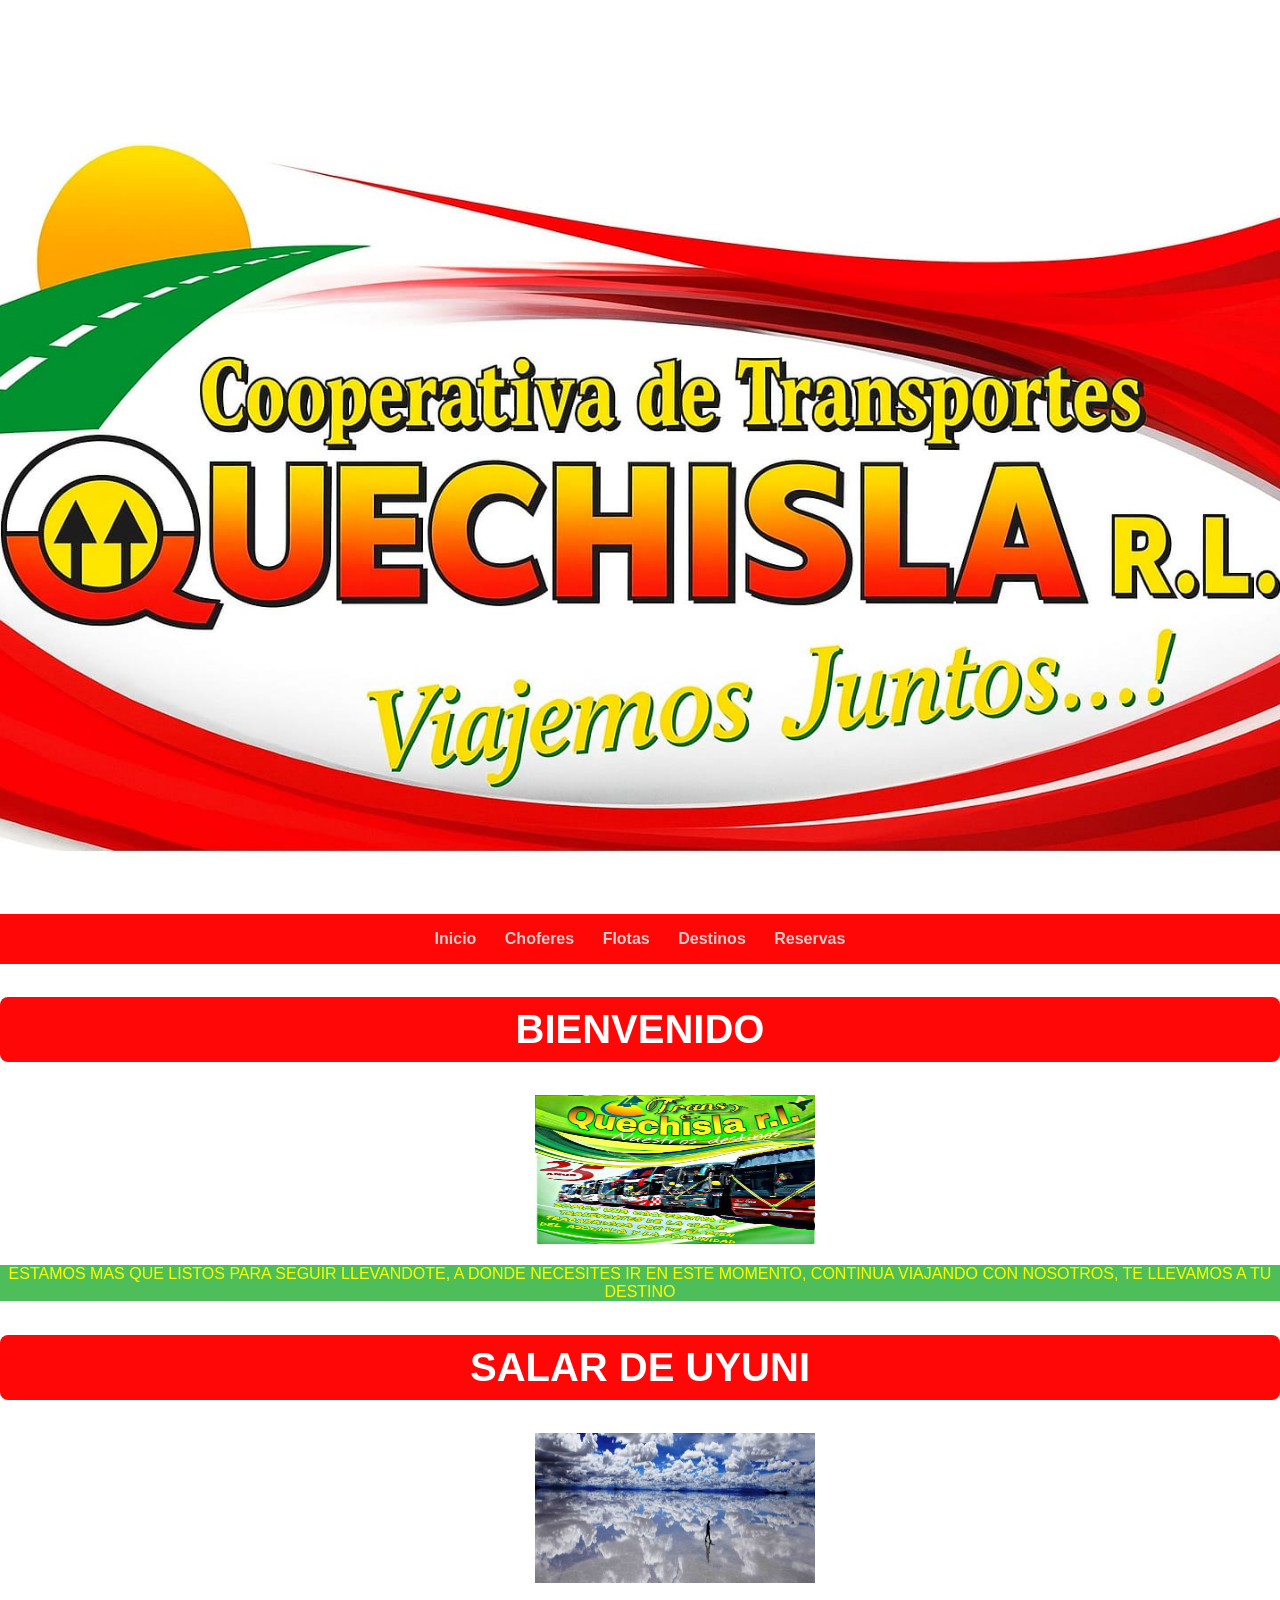
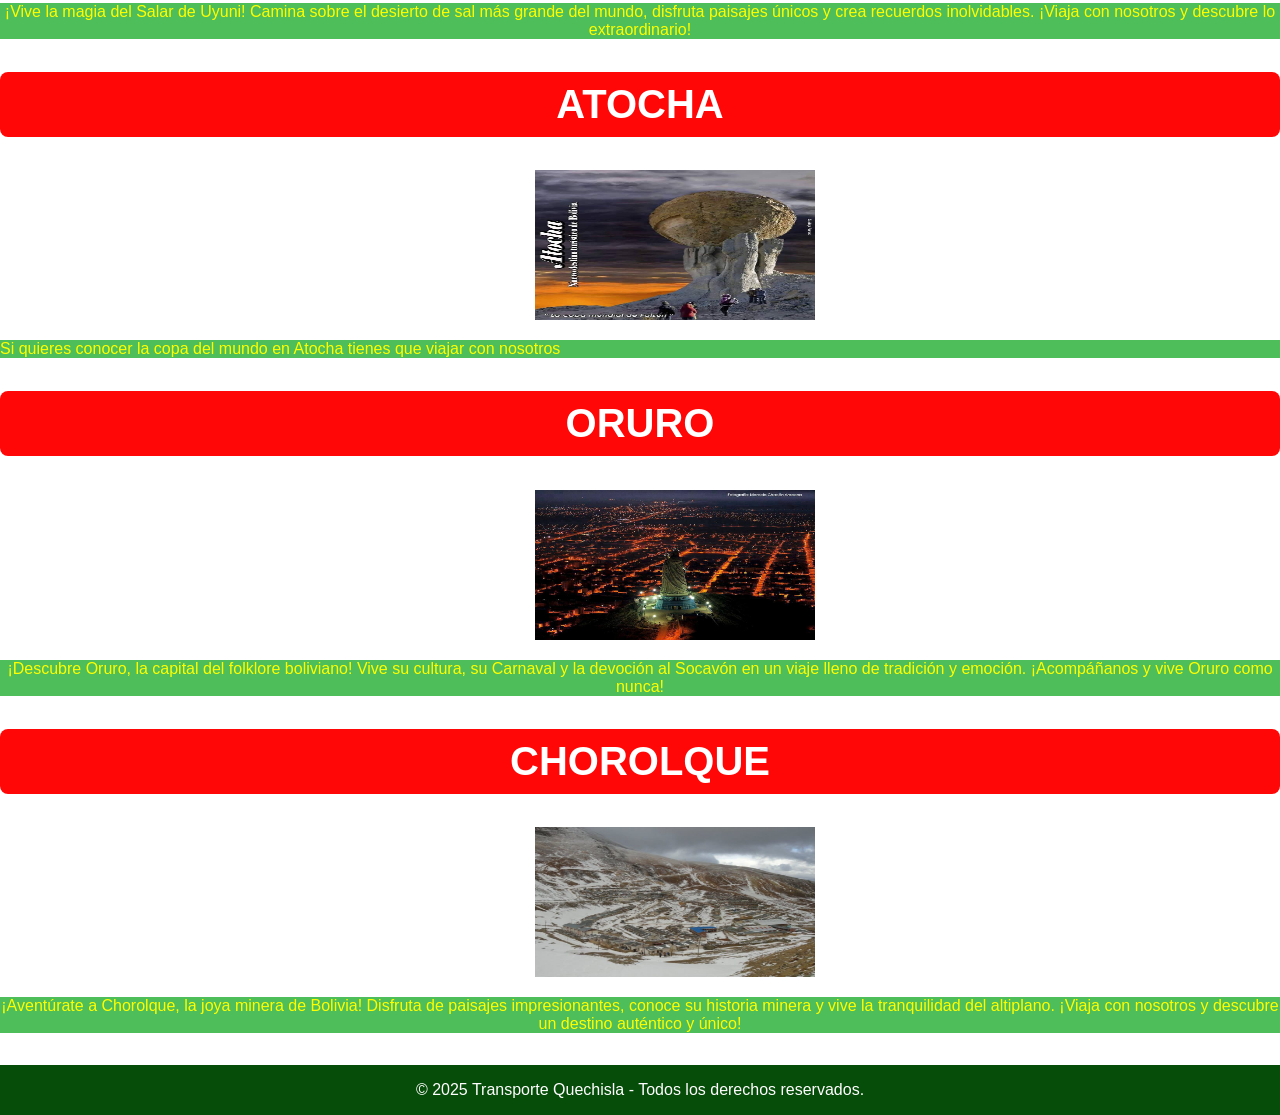
<file: index.html>
<!DOCTYPE html>
<html lang="es">
<head>
  <meta charset="UTF-8" />
  <meta name="viewport" content="width=device-width, initial-scale=1.0" />
  <title>Transporte Quechisla</title>
  <link rel="stylesheet" href="ESTI.css" />  
  
</head>
<body>

  <header>

  </header>

  <nav class="menu">
    <a href="index.html">Inicio</a>
    <a href="CHOFERES.html">Choferes</a>
    <a href="FLOTAS.html">Flotas</a>
    <a href="DESTINOS.html">Destinos</a>
    <a href="RESERVAS.html">Reservas</a>

  </nav>

  <div class="contenedor">

    
      <h2>BIENVENIDO  </h2>
      <img src="QUECHISLA.jpg">
      <p class="el">ESTAMOS MAS QUE LISTOS PARA SEGUIR LLEVANDOTE, A DONDE NECESITES IR EN ESTE MOMENTO, CONTINUA VIAJANDO CON NOSOTROS, TE LLEVAMOS A TU DESTINO</p>
   <div class="cuadro">
    <h2>SALAR DE UYUNI</h2>
     <img src="UYUNI.jpg">
    <p class="el">¡Vive la magia del Salar de Uyuni! Camina sobre el desierto de sal más grande del mundo, disfruta paisajes únicos y crea recuerdos inolvidables. ¡Viaja con nosotros y descubre lo extraordinario!
    </P1>
    <h2>ATOCHA</h2>
    <img src="copa.jpg">
    <P class="el">Si quieres conocer la copa del mundo en Atocha tienes que viajar con nosotros  </P1>
   <h2>ORURO </h2>
   <img src="2ORURO.jpg">
   <P class="el">¡Descubre Oruro, la capital del folklore boliviano! Vive su cultura, su Carnaval y la devoción al Socavón en un viaje lleno de tradición y emoción. ¡Acompáñanos y vive Oruro como nunca!</P1>
   <h2>CHOROLQUE</h2>
   <img src="2CHOROLQUE.jpg">
   <P class="el">¡Aventúrate a Chorolque, la joya minera de Bolivia! Disfruta de paisajes impresionantes, conoce su historia minera y vive la tranquilidad del altiplano. ¡Viaja con nosotros y descubre un destino auténtico y único!</P1>
  </div>


        
  <footer>
    &copy; 2025 Transporte Quechisla - Todos los derechos reservados.
  </footer>

</body>
</html>
</file>
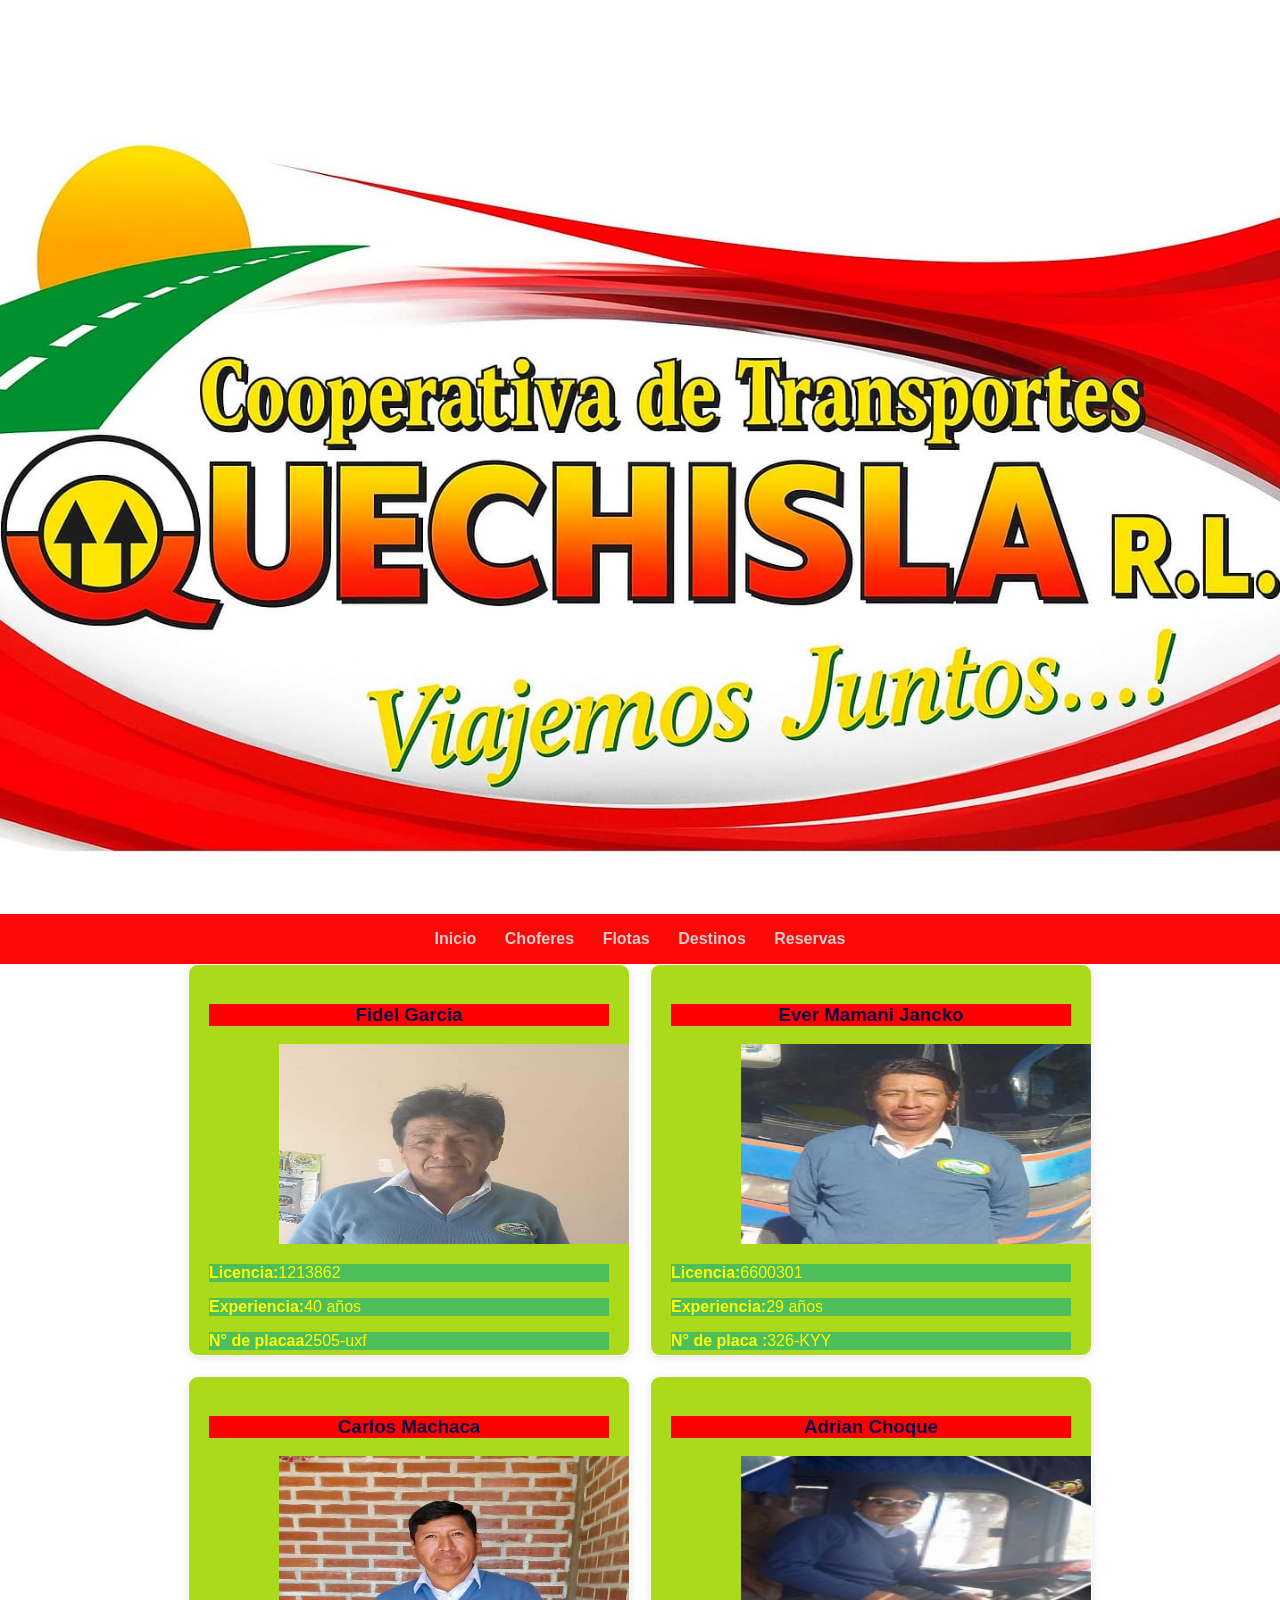
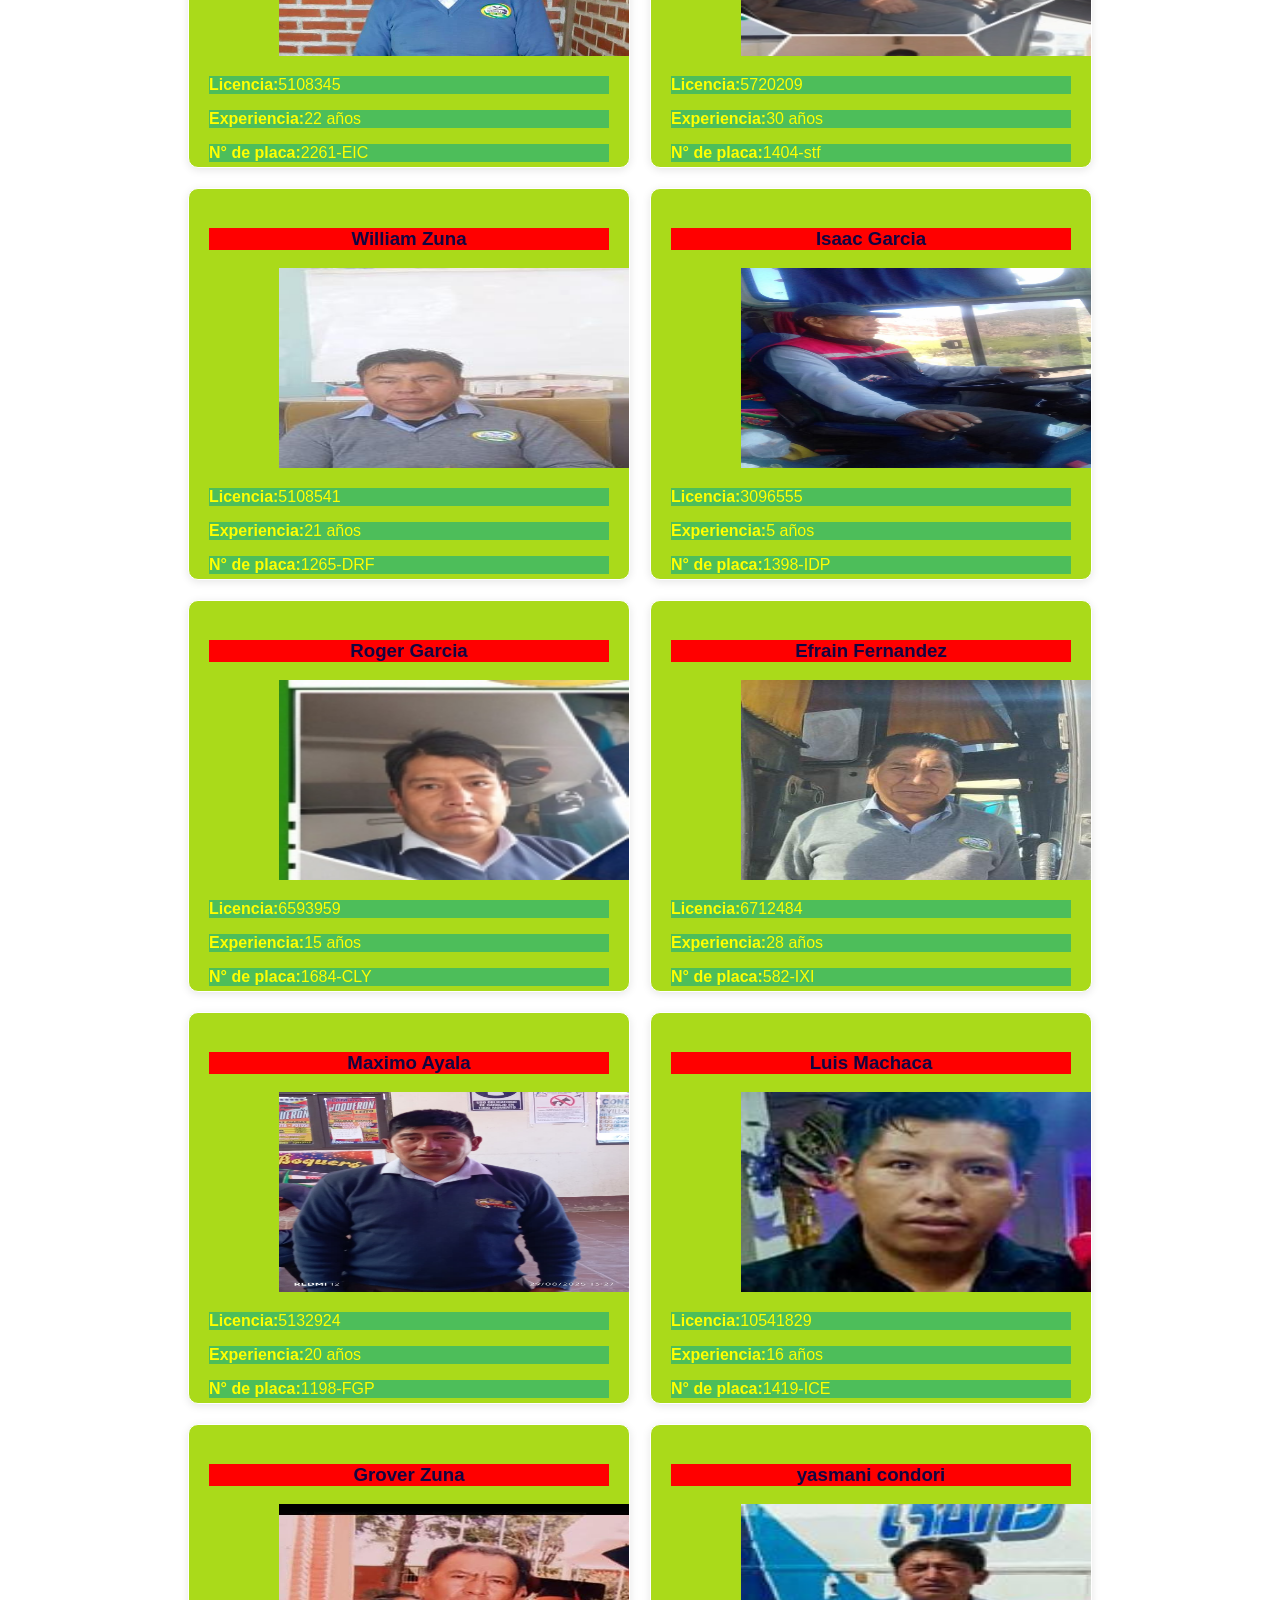
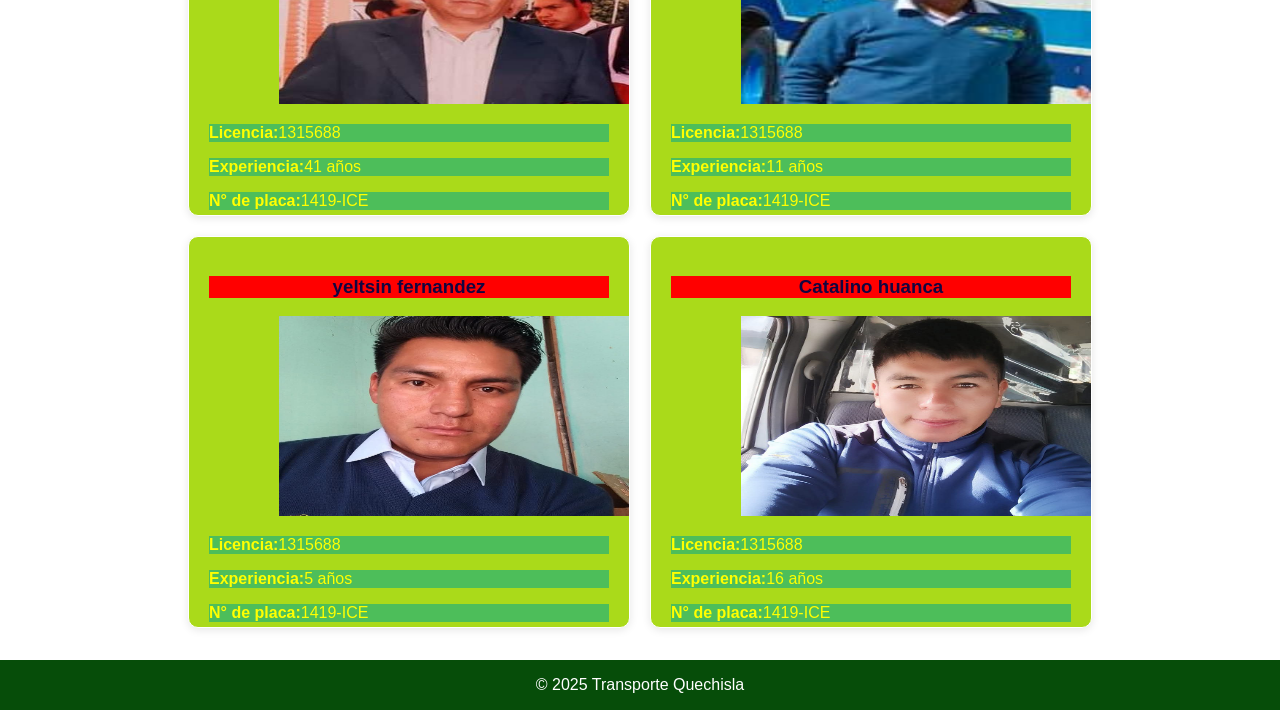
<file: CHOFERES.html>
<!DOCTYPE html>
<html lang="es">
<head>
  <meta charset="UTF-8">
  <title>Choferes | Transporte Quechisla</title>
  <link rel="stylesheet" href="ESTI.css">
</head>
<body>
  <header>
  </header>

  <nav class="menu">
    <a href="index.html">Inicio</a>
    <a href="CHOFERES.html">Choferes</a>
    <a href="FLOTAS.html">Flotas</a>
    <a href="DESTINOS.html">Destinos</a>
    <a href="RESERVAS.html">Reservas</a>
 
  </nav>
  

  <div class="contenedor">
    <section class="cards-contenedor">
      <div class="card">
       
        <h3>Fidel Garcia</h3>
        <img src="fidel.jpg">
        <p><strong>Licencia:</strong>1213862</p>
        <p><strong>Experiencia:</strong> 40 años</p>
        <p><strong>N° de placaa </strong>2505-uxf</p>
       
      </div>
  

      <div class="card">
        <h3>Ever Mamani Jancko</h3>
        <img src="ever mamani.jpg">
        <p><strong>Licencia:</strong> 6600301</p>
        <p><strong>Experiencia:</strong> 29 años</p>
        <p><strong>N° de placa :</strong> 326-KYY</p>
      </div>

      <div class="card">
        <h3>Carlos Machaca</h3>
         <img src="carlos.jpg">
        <p><strong>Licencia:</strong> 5108345</p>
        <p><strong>Experiencia:</strong> 22 años</p>
        <p><strong>N° de placa:</strong>2261-EIC</p>
      </div>

      <div class="card">
        <h3>Adrian Choque</h3>
        <img src="adrian.jpg">
        <p><strong>Licencia:</strong> 5720209</p>
        <p><strong>Experiencia:</strong> 30 años</p>
        <p><strong>N° de placa:</strong>1404-stf</p>
        

      </div>
      <div class="card">
        <h3>William Zuna </h3>
        <img src="willian zuna.jpg">
        <p><strong>Licencia:</strong> 5108541</p>
        <p><strong>Experiencia:</strong> 21 años</p>
        <p><strong>N° de placa:</strong>1265-DRF</p>
        

      </div>
      <div class="card">
        <h3>Isaac Garcia</h3>
        <img src="issac.jpg">
        <p><strong>Licencia:</strong> 3096555</p>
        <p><strong>Experiencia:</strong> 5 años</p>
        <p><strong>N° de placa:</strong>1398-IDP</p>
        

      </div>
      <div class="card">
        <h3>Roger Garcia</h3>
        <img src="roger.jpg">
        <p><strong>Licencia:</strong> 6593959</p>
        <p><strong>Experiencia:</strong> 15 años</p>
        <p><strong>N° de placa:</strong>1684-CLY</p>
        

      </div>
      
      <div class="card">
        <h3>Efrain Fernandez </h3>
         <img src="efrain.jpg">
        <p><strong>Licencia:</strong>6712484</p>
        <p><strong>Experiencia:</strong> 28 años</p>
        <p><strong>N° de placa:</strong>582-IXI</p>
        

      </div>
      <div class="card">
        <h3>Maximo Ayala </h3>
        <img src="maxi.jpg.jpg">
        <p><strong>Licencia:</strong>5132924</p>
        <p><strong>Experiencia:</strong> 20 años</p>
        <p><strong>N° de placa:</strong>1198-FGP</p>
        

      </div>
      <div class="card">
        <h3>Luis Machaca</h3>
        <img src="juan luis.jpg">
        <p><strong>Licencia:</strong> 10541829</p>
        <p><strong>Experiencia:</strong> 16 años</p>
        <p><strong>N° de placa:</strong>1419-ICE</p>

        

      </div>
      <div class="card">
        <h3>Grover Zuna </h3>
        <img src="grover.jpg">
        <p><strong>Licencia:</strong>1315688</p>
        <p><strong>Experiencia:</strong> 41 años</p>
        <p><strong>N° de placa:</strong>1419-ICE</p>

        

      </div>
       <div class="card">
        <h3>yasmani condori</h3>
        <img src="yasmani.jpg">
        <p><strong>Licencia:</strong>1315688</p>
        <p><strong>Experiencia:</strong> 11 años</p>
        <p><strong>N° de placa:</strong>1419-ICE</p>

        

    
      </div>
       <div class="card">
        <h3>yeltsin fernandez</h3>
        <img src="yeltsin.jpg">
        <p><strong>Licencia:</strong>1315688</p>
        <p><strong>Experiencia:</strong> 5 años</p>
        <p><strong>N° de placa:</strong>1419-ICE</p>

        

      </div>
      <div class="card">
        <h3>Catalino huanca </h3>
        <img src="catalino.jpg">
        <p><strong>Licencia:</strong>1315688</p>
        <p><strong>Experiencia:</strong> 16 años</p>
        <p><strong>N° de placa:</strong>1419-ICE</p>

        
 
      </div>


    </section> 
  </div>


  <footer>
    &copy; 2025 Transporte Quechisla
  </footer>
</body>
</html>
</file>
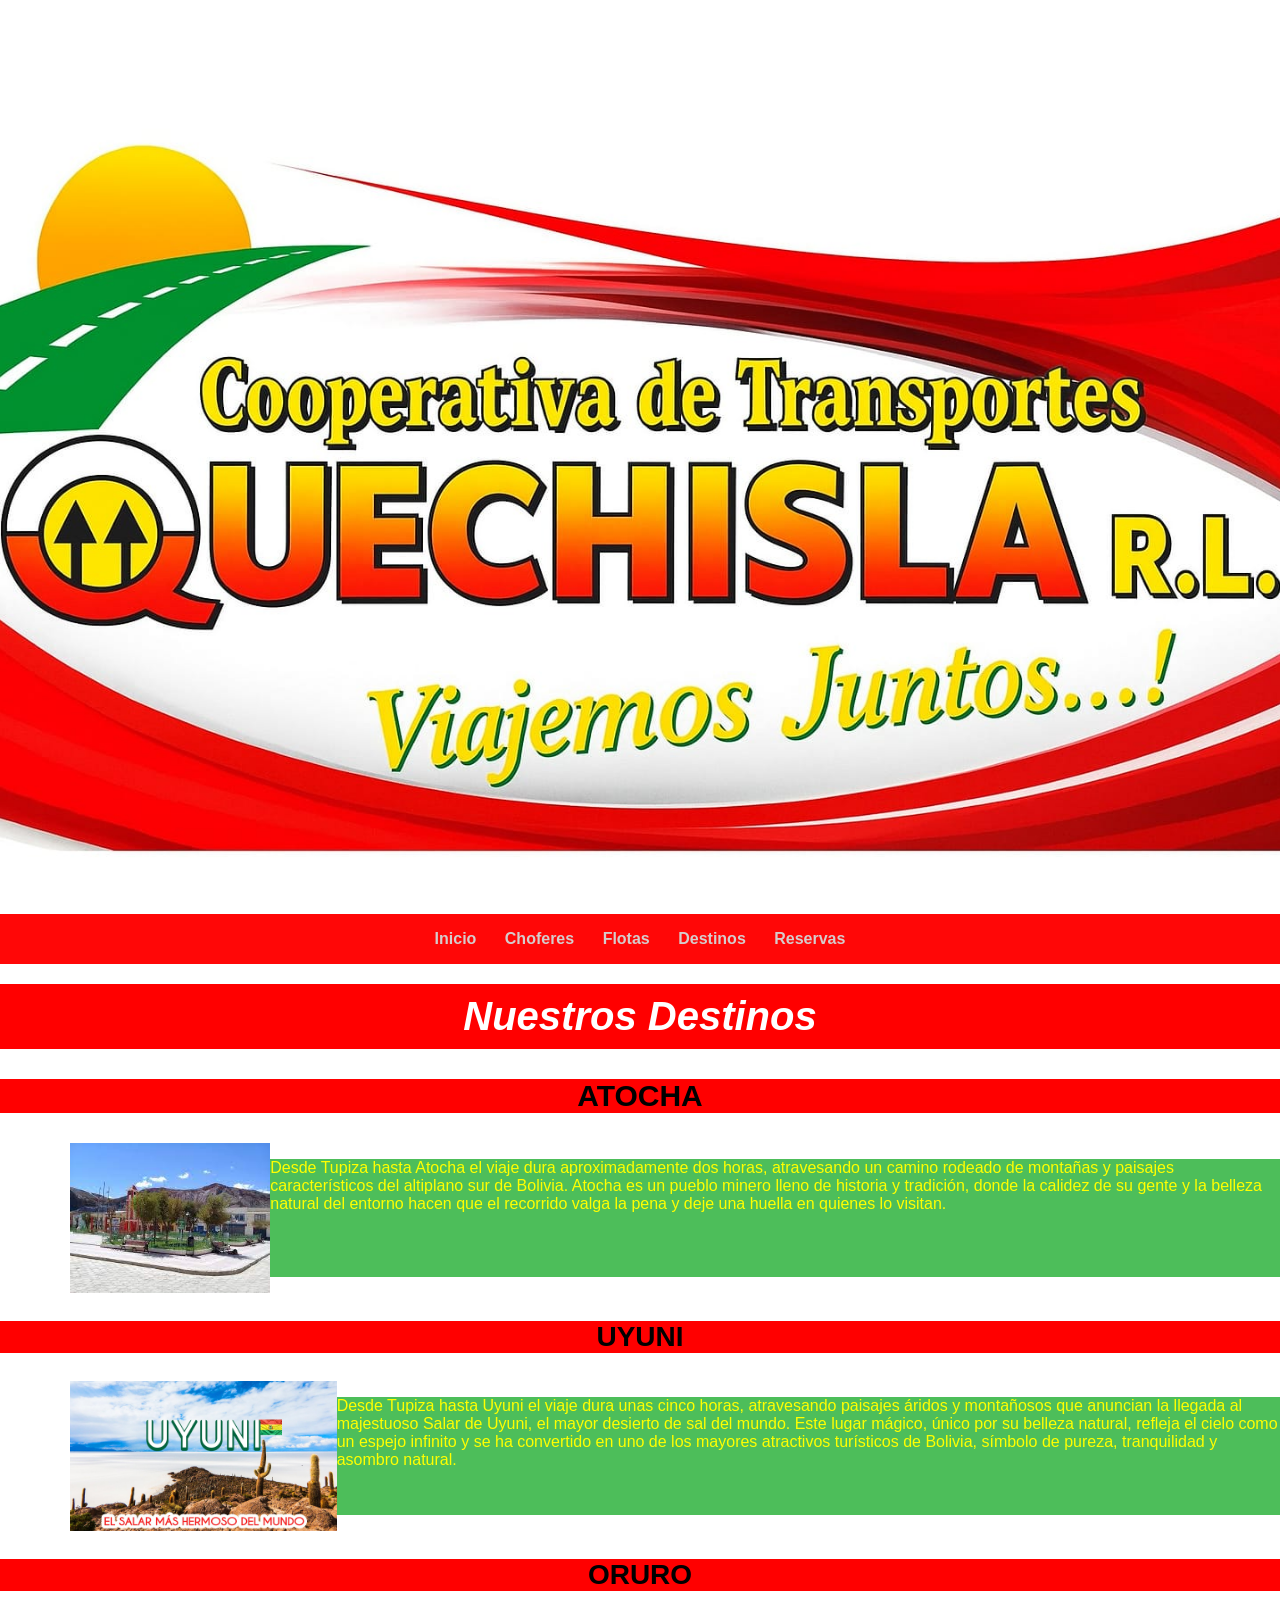
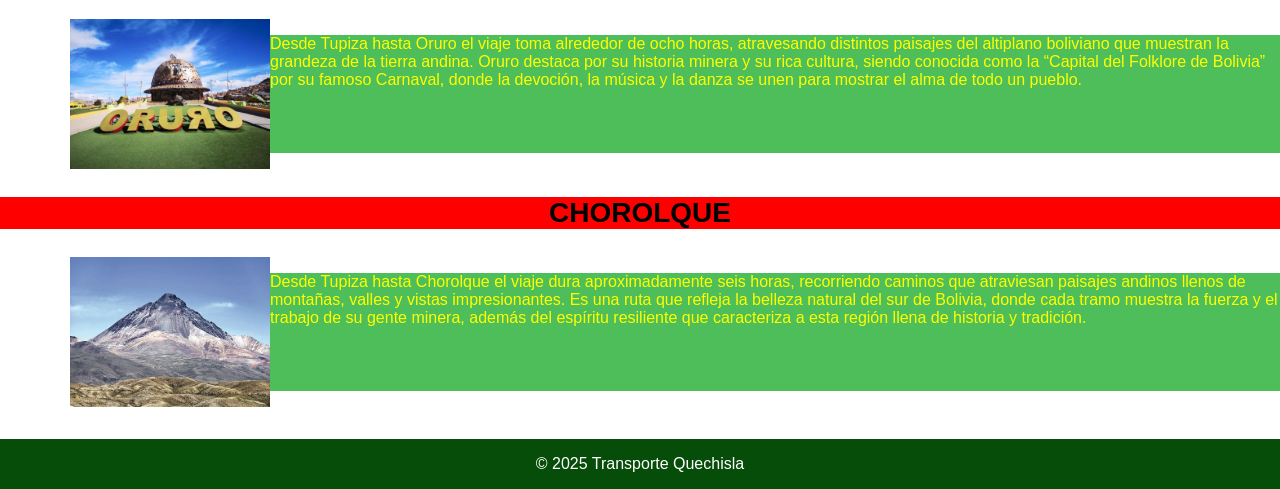
<file: DESTINOS.html>
<!DOCTYPE html>
<html lang="es">
<head>
  <meta charset="UTF-8">
  <title>Destinos | Transporte Quechisla</title>
  <link rel="stylesheet" href="ESTI.css">
</head>
<body>
  <header>
 
  </header>

  <nav class="menu">
    <a href="index.html">Inicio</a>
    <a href="CHOFERES.html">Choferes</a>
    <a href="FLOTAS.html">Flotas</a>
  
    <a href="DESTINOS.html">Destinos</a>
    <a href="RESERVAS.html">Reservas</a>
  
  </nav>


  <h1 style="text-align:center; margin:20px 0;">Nuestros Destinos</h1>
  
  <div class="destinos">
     <h3 style="font-size: 30px;">ATOCHA</h3>
    <div class="destino">
     
      <img src="ATOC.jpg">
      <p>Desde Tupiza hasta Atocha el viaje dura aproximadamente dos horas, atravesando un camino rodeado de montañas y paisajes característicos del altiplano sur de Bolivia. Atocha es un pueblo minero lleno de historia y tradición, donde la calidez de su gente y la belleza natural del entorno hacen que el recorrido valga la pena y deje una huella en quienes lo visitan.</p>
    </div>
      <h3 style="font-size: 28px;">UYUNI</h3>
    <div class="destino">
     
      <img src="UYUN.jpg">
      <p>Desde Tupiza hasta Uyuni el viaje dura unas cinco horas, atravesando paisajes áridos y montañosos que anuncian la llegada al majestuoso Salar de Uyuni, el mayor desierto de sal del mundo. Este lugar mágico, único por su belleza natural, refleja el cielo como un espejo infinito y se ha convertido en uno de los mayores atractivos turísticos de Bolivia, símbolo de pureza, tranquilidad y asombro natural.</p>
    </div>
      <h3 style="font-size: 28px;">ORURO</h3>
    <div class="destino">
    
      <img src="ORURO.jpg">
      <p>Desde Tupiza hasta Oruro el viaje toma alrededor de ocho horas, atravesando distintos paisajes del altiplano boliviano que muestran la grandeza de la tierra andina. Oruro destaca por su historia minera y su rica cultura, siendo conocida como la “Capital del Folklore de Bolivia” por su famoso Carnaval, donde la devoción, la música y la danza se unen para mostrar el alma de todo un pueblo.</p>
    </div>
    <h3 style="font-size: 28px;">CHOROLQUE</h3>
    <div class="destino">
      
      <img src="CHOROL.jpg">
      <p>Desde Tupiza hasta Chorolque el viaje dura aproximadamente seis horas, recorriendo caminos que atraviesan paisajes andinos llenos de montañas, valles y vistas impresionantes. Es una ruta que refleja la belleza natural del sur de Bolivia, donde cada tramo muestra la fuerza y el trabajo de su gente minera, además del espíritu resiliente que caracteriza a esta región llena de historia y tradición.</p>
    </div>
  </div>
</body>
</html>

  <footer>
    &copy; 2025 Transporte Quechisla
  </footer>
</body>
</html>
</file>
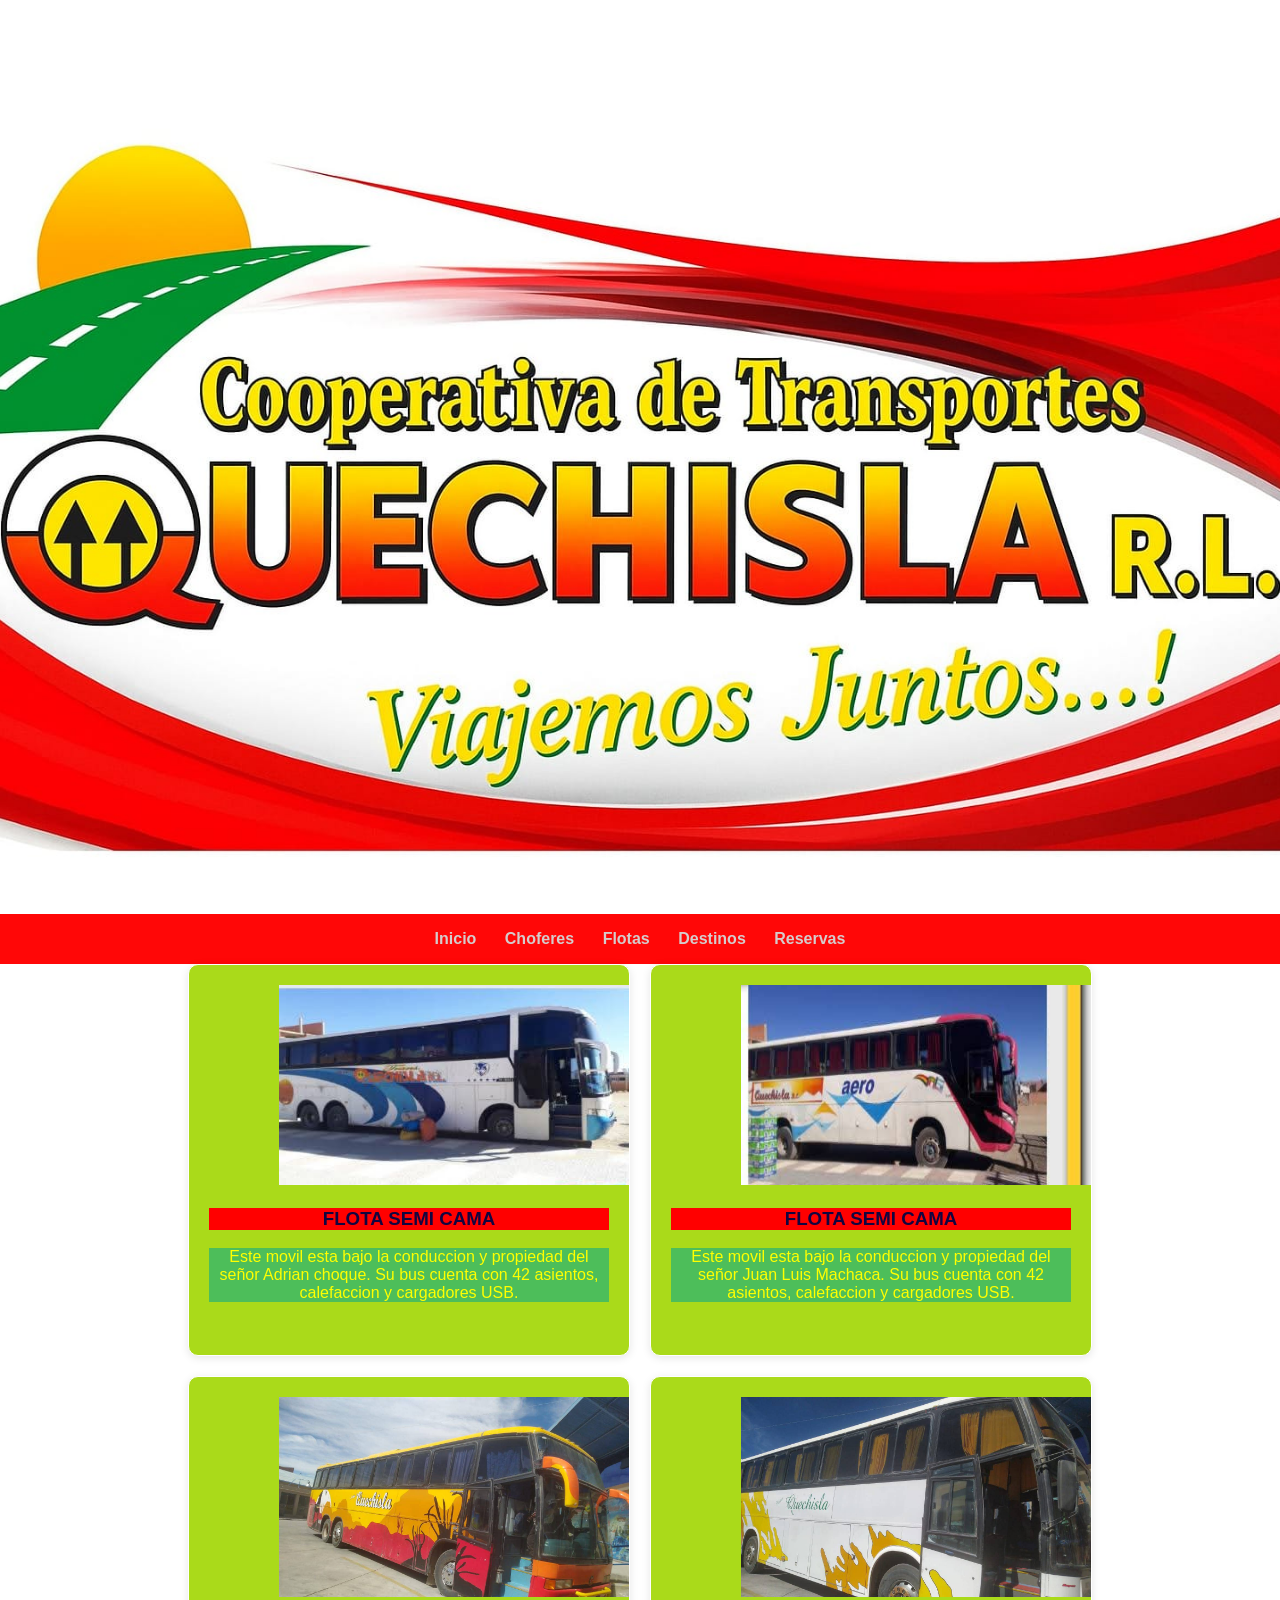
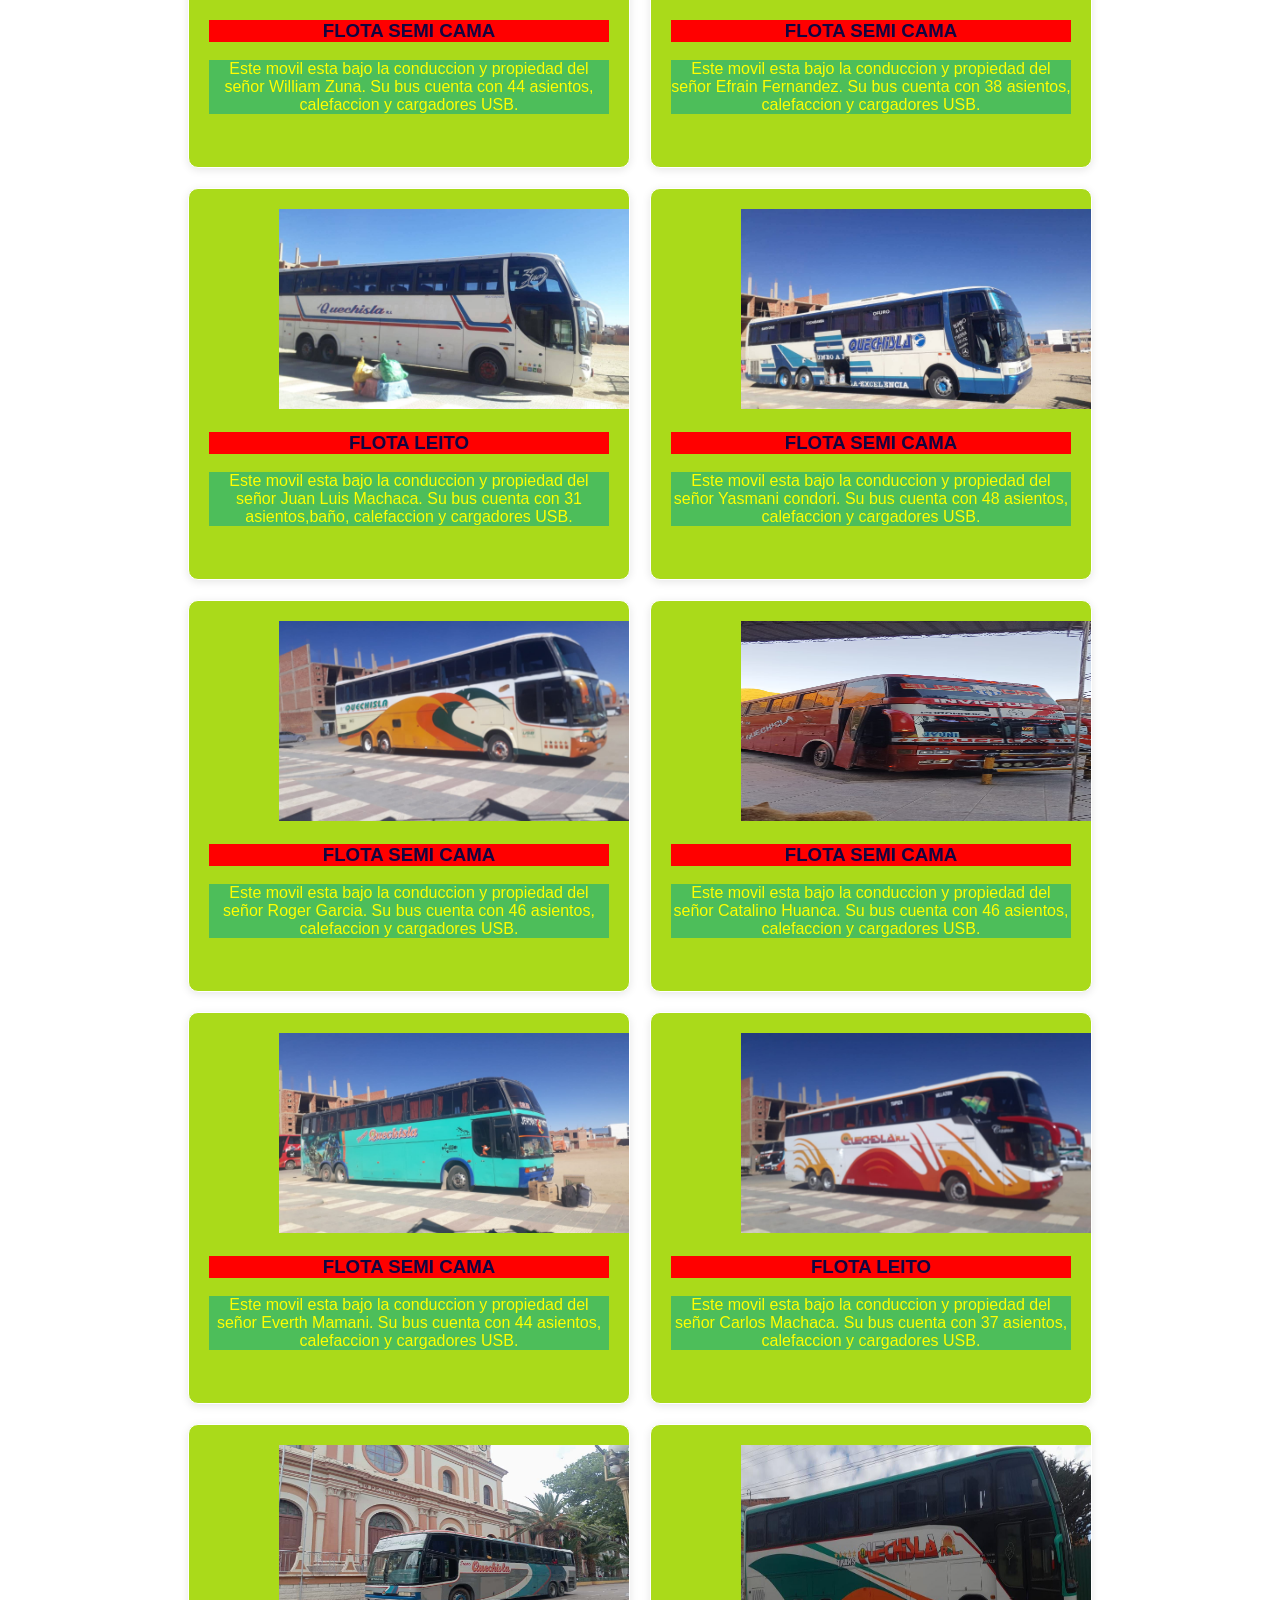
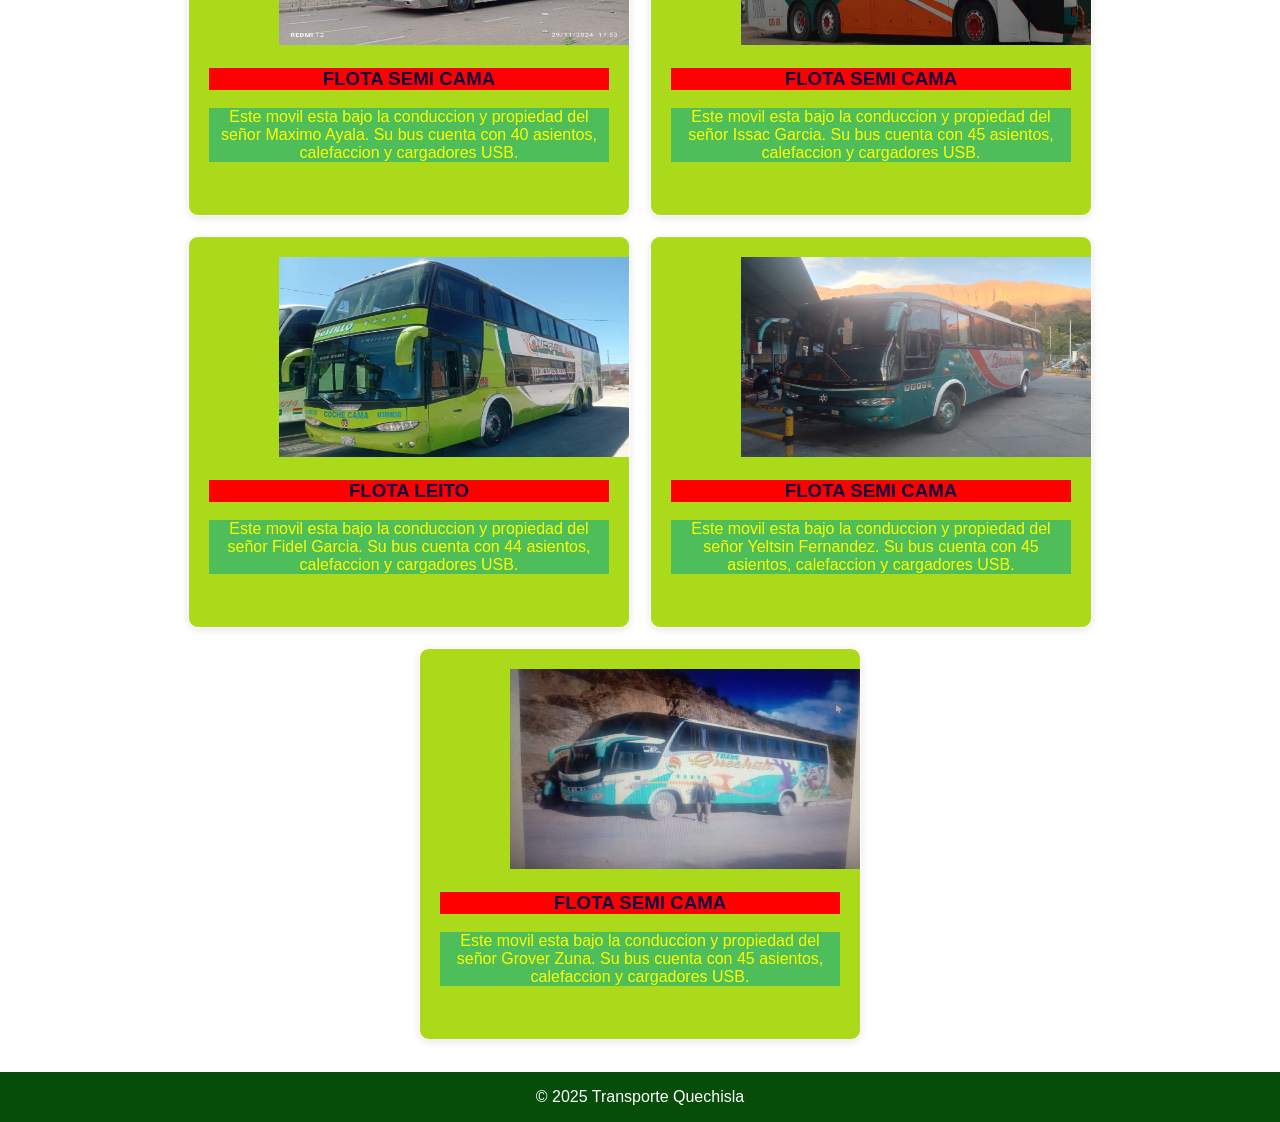
<file: FLOTAS.html>
<!DOCTYPE html>
<html lang="es">
<head>
  <meta charset="UTF-8">
  <title>Flotas | Transporte Quechisla</title>
  <link rel="stylesheet" href="ESTI.css">
</head>
<body>
  <header>
  </header>

  <nav class="menu">
    <a href="index.html">Inicio</a>
    <a href="CHOFERES.html">Choferes</a>
    <a href="FLOTAS.html">Flotas</a>
 
    <a href="DESTINOS.html">Destinos</a>
    <a href="RESERVAS.html">Reservas</a>
   
  </nav>

  <div class="contenedor">
    <section class="cards-contenedor">
      <div class="card">
        <img src="FB_IMG_1755183096061_1.jpg" alt="pdo" class="flota-img">
        <h3>FLOTA SEMI CAMA </h3>
        <p>Este movil esta bajo la conduccion y propiedad del señor Adrian choque. Su bus cuenta con 42 asientos, calefaccion y cargadores USB.</p>
       
      </div>

      <div class=card>
        <img src="FB_IMG_1755183096061_2.jpg" alt="Flota Sol Andino" class="flota-img">
        <h3>FLOTA SEMI CAMA </h3>
        <p>Este movil esta bajo la conduccion y propiedad del señor Juan Luis Machaca. Su bus cuenta con 42 asientos, calefaccion y cargadores USB.</p>
        
      </div>

      <div class=card>
        <img src="FB_IMG_1755183177447.jpg" class="flota-img">
        <h3>FLOTA SEMI CAMA </h3>
        <p>Este movil esta bajo la conduccion y propiedad del señor William Zuna. Su bus cuenta con 44 asientos, calefaccion y cargadores USB.</p>
        
      </div>
      <div class=card>
        <img src="FB_IMG_1755183232875.jpg" class="flota-img">
        <h3>FLOTA SEMI CAMA </h3>
        <p>Este movil esta bajo la conduccion y propiedad del señor Efrain Fernandez. Su bus cuenta con 38 asientos, calefaccion y cargadores USB.</p>
        
      </div>
      <div class=card>
        <img src="FB_IMG_1755183235521.jpg" class="flota-img">
        <h3>FLOTA LEITO</h3>
        <p>Este movil esta bajo la conduccion y propiedad del señor Juan Luis Machaca. Su bus cuenta con 31 asientos,baño, calefaccion y cargadores USB.</p>
       
      </div>
        <div class=card>
          <img src="FB_IMG_1755183240931.jpg" class="flota-img">
          <h3>FLOTA SEMI CAMA </h3>
          <p>Este movil esta bajo la conduccion y propiedad del señor Yasmani condori. Su bus cuenta con 48 asientos, calefaccion y cargadores USB.</p>
          
        </div>
           
        <div class=card>
          <img src="flota.jpg.jpg" class="flota-img">
          <h3>FLOTA SEMI CAMA  </h3>
          <p>Este movil esta bajo la conduccion y propiedad del señor Roger Garcia. Su bus cuenta con 46 asientos, calefaccion y cargadores USB.</p>
          
        </div>
        <div class=card>
          <img src="flota maria (2).jpg" class="flota-img">
          <h3>FLOTA SEMI CAMA</h3>
          <p>Este movil esta bajo la conduccion y propiedad del señor  Catalino Huanca. Su bus cuenta con 46 asientos, calefaccion y cargadores USB.</p>
          
        </div>
            <div class=card>
          <img src="flota everth.jpg "class="flota-img">
          <h3>FLOTA SEMI CAMA</h3>
          <p>Este movil esta bajo la conduccion y propiedad del señor Everth Mamani. Su bus cuenta con 44 asientos, calefaccion y cargadores USB.</p>
         
        </div>
             <div class=card>
          <img src="flota carlos.jpg"class="flota-img">
          <h3>FLOTA LEITO</h3>
          <p>Este movil esta bajo la conduccion y propiedad del señor Carlos Machaca. Su bus cuenta con 37 asientos, calefaccion y cargadores USB.</p>
          
        </div>
           <div class=card>
          <img src="flota maxi.jpg"class="flota-img">
          <h3>FLOTA SEMI CAMA </h3>
          <p>Este movil esta bajo la conduccion y propiedad del señor Maximo Ayala. Su bus cuenta con 40 asientos, calefaccion y cargadores USB.</p>
          
        </div>
          <div class=card>
          <img src="flota issac.jpg"class="flota-img">
          <h3>FLOTA SEMI CAMA </h3>
          <p>Este movil esta bajo la conduccion y propiedad del señor Issac Garcia. Su bus cuenta con 45 asientos, calefaccion y cargadores USB.</p>
        
        </div>
          <div class=card>
          <img src="flota fidel.jpg"class="flota-img">
          <h3>FLOTA LEITO</h3>
          <p>Este movil esta bajo la conduccion y propiedad del señor Fidel Garcia. Su bus cuenta con 44 asientos, calefaccion y cargadores USB.</p>
         
        </div>
          <div class=card>
          <img src="yetsil.jpg"class="flota-img">
          <h3>FLOTA SEMI CAMA </h3>
          <p>Este movil esta bajo la conduccion y propiedad del señor Yeltsin Fernandez. Su bus cuenta con 45 asientos, calefaccion y cargadores USB.</p>
          
        </div>
        <div class=card>
          <img src="flota grover.jpg"class="flota-img">
          <h3>FLOTA SEMI CAMA </h3>
          <p>Este movil esta bajo la conduccion y propiedad del señor Grover Zuna. Su bus cuenta con 45 asientos, calefaccion y cargadores USB.</p>
          
        </div>
        
        

        

     
    </section>
  </div>


  <footer>
    &copy; 2025 Transporte Quechisla
  </footer>
</body>
</html>
</file>
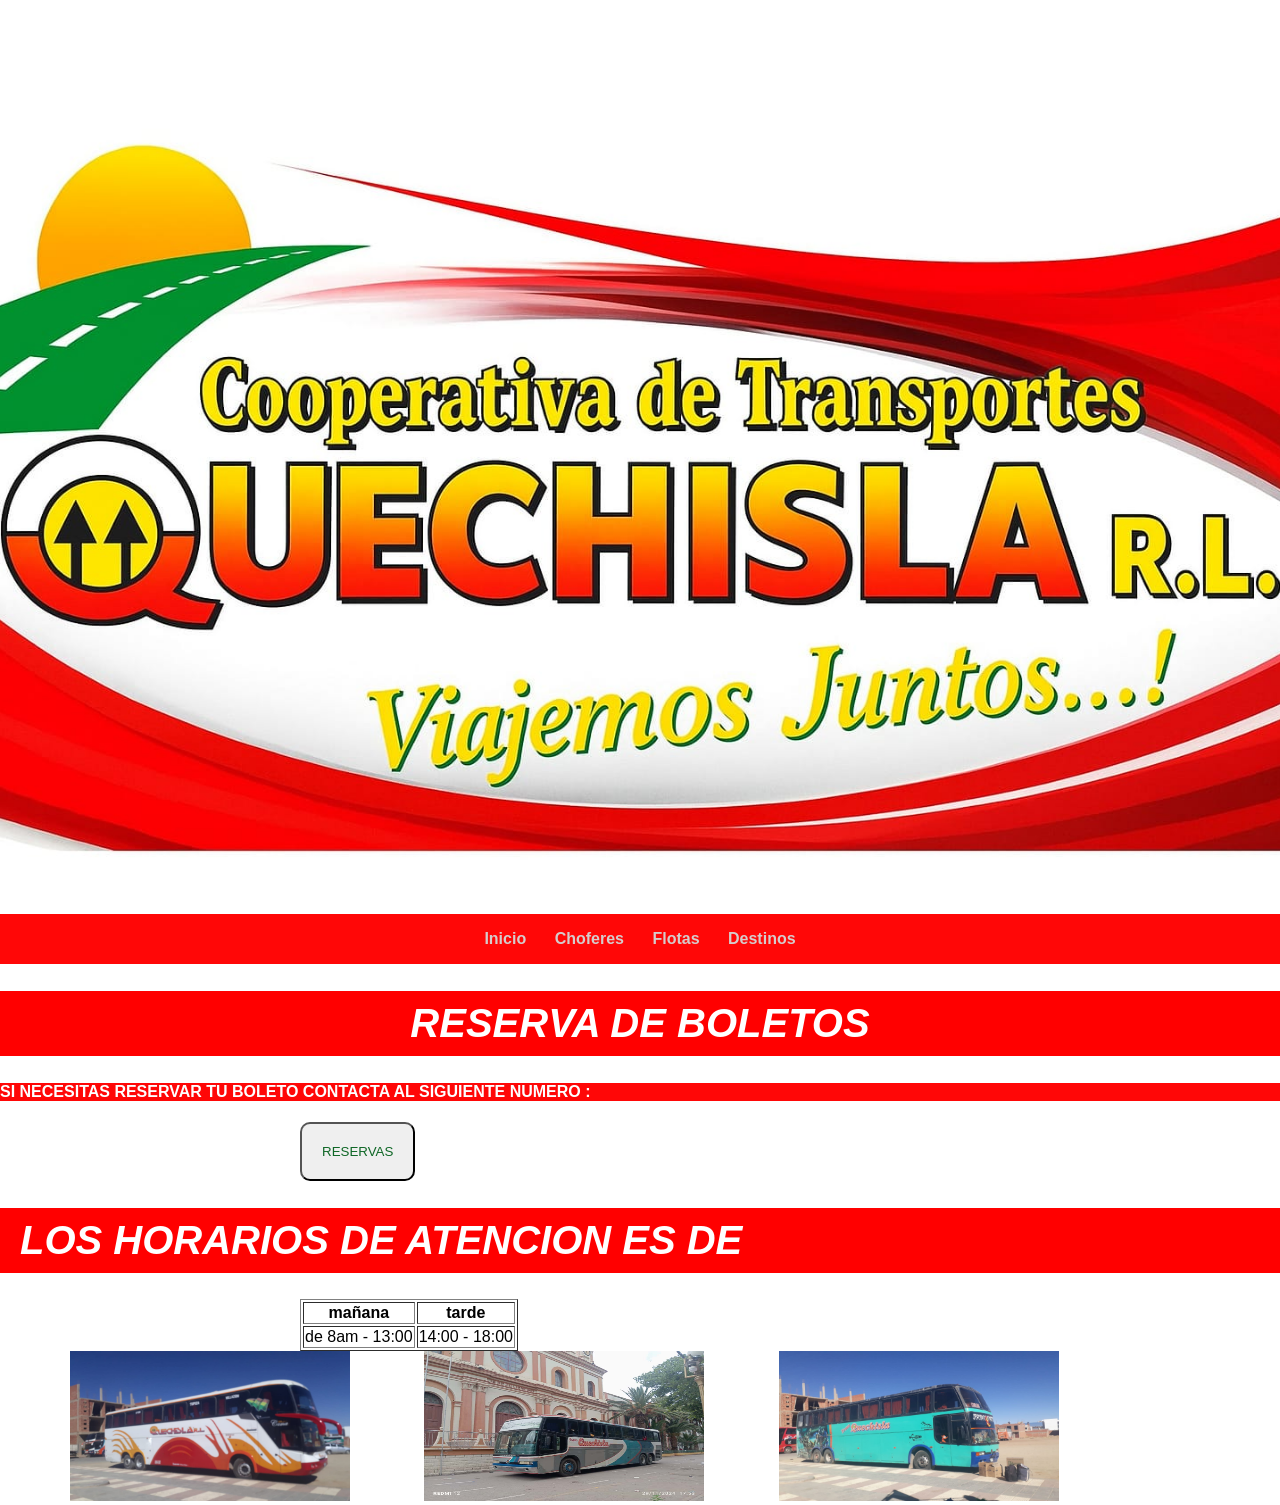
<file: RESERVAS.html>
<!DOCTYPE html>
<html lang="en">
<head>
    <meta charset="UTF-8">
    <meta name="viewport" content="width=device-width, initial-scale=1.0">
    <title> reserva | Transporte Quechisla</title>
    <link rel="stylesheet" href="ESTI.css">
</head>
<body >
  <header></header>
  <nav class="menu">
    <a href="index.html">Inicio</a>
    <a href="CHOFERES.html">Choferes</a>
    <a href="FLOTAS.html">Flotas</a>
    <a href="DESTINOS.html">Destinos</a>
  </nav>
<h1><center>RESERVA DE BOLETOS</center> </h1>
<h4>SI NECESITAS RESERVAR TU BOLETO CONTACTA AL SIGUIENTE NUMERO :</h4>

<button class="reser"><a href="https://wa.link/5l4wqd">RESERVAS</a></button>
<h1>LOS HORARIOS DE ATENCION ES DE </h1>
  <table border="1" class="tabla">
    <tr> 
      <th>mañana</th>
      <th>tarde</th>
    </tr>
    <tr>
      <td>de 8am - 13:00</td>
      <td>14:00 - 18:00</td>
    </tr>
  </table>
<img src="flota carlos.jpg">
<img src="flota maxi.jpg">
<img src="flota everth.jpg">
</body>

</html>
</file>
<file: ESTI.css>
body {
    Font-family: Arial, sans-serif;
    Margin: 0; }
    
.contenedor{
  text-align:center
}
 Header {    
    background-image: url(titulos.jpg);
    background-size: cover;
    background-position: center;
    width: 100%;
    height: 98vh;
    Color: rgb(222, 10, 10);
    Padding: 1rem;
    Text-align: center;
  }
  
  .menu {
    background-color: #ff0707;
    Padding: 1rem;
    Text-align: center;
  }
  
  .menu a {
    
    Color: rgb(214, 204, 204);
    Margin: 0 12px;
    Text-decoration: none;
    Font-weight: bold;
  }
  
  .menu a:hover {
    Text-decoration: underline;
    
  }
  
  
   
  
   Form input, form select, form button {
    Width: 100%;
    Padding: 10px;
    Margin: 8px 0;
  }
  
  Footer {
    Background-color: #064d09;
    Color: white;
    Text-align: center;
    Padding: 1rem;
    Margin-top: 2rem;
  }
  .cards-contenedor {
    display: flex;
    flex-wrap: wrap;
    gap: 20px;
justify-content: center;
  }
  .card{
    background-color: #aada1a;
    border:1px solid #ffffff;
    border-radius: 10px;
    padding: 20px;
    width: 280px;
    box-shadow: 0 2px 8px rgba(0,0,0,0.1);
    transition: transform 0.02;
    height: 350px;
    width: 400px;
  }
  .card:hover{
transform:scale(1.02)
}
  .card h3{
    color:#0f6726
    margin-top : 0;
  }
  img{
    height:150PX;
    width: 280PX;
    flex-direction: row;
    padding-left: 70px;
  
  }
  .card img{
    height: 200px;
    width: 350px;
}
.card{
  color: rgb(18, 5, 64);
}
.nav{
  list-style: none;
  margin: 0%;
  padding: 14px 20px;
  display: flex;

}
p{
  display:flex;
  background-color: #4dbe5a;
  color: yellow;
  }
h1{
  font-style: italic;
  font-size: 50PX;
  background-color:red ;
  color: white;
   padding: 10px 20px;
 
  font-size: 40px;
  
}
h2{
  background-color: #ff0707;
  color: white;
  
  padding: 10px 20px;
  border-radius: 8px;
  font-size: 40px;
  
;
}
h3{
  background-color: red ;
  text-align: center;
+

}
.destino{
  display: flex;
}

h4{
  background-color: #ff0707;
  color: white;



}
.ma{
  background: linear-gradient(red white green );
}
.tabla{

height: 20px;
margin-left: 300px;

}
.reser{
  display: flex;
  margin-left: 300px;
  padding: 20px;
  border-radius: 10px;
  
}
.reser a{
  text-decoration: none;
  color: #0f6726;
 
  
  
}
</file>
